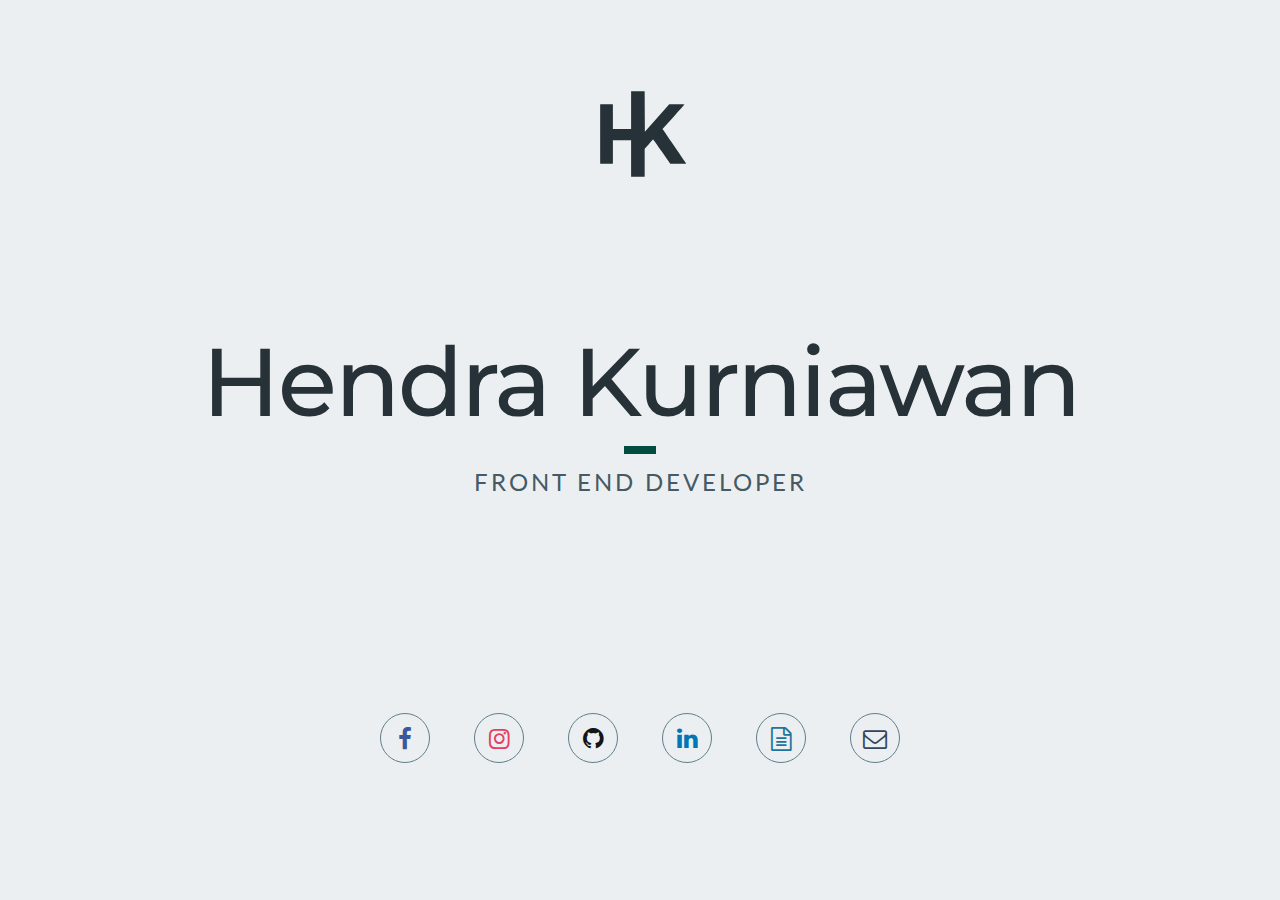
<file: index.html>
<!DOCTYPE html>
<html lang="en">
<head>
  <meta charset="UTF-8">
  <meta name="viewport" content="width=device-width, initial-scale=1.0">
  <meta http-equiv="X-UA-Compatible" content="ie=edge">
  <meta http-equiv="Content-Type" content="text/html; charset=utf-8">
  <meta name="twitter:card" content="summary">
  <meta name="twitter:site" content="@themcmxciv">
  <meta name="twitter:title" content="Hendra Kurniawan - Front End Developer">
  <meta name="twitter:description" content="">
  <meta name="twitter:creator" content="@themcmxciv">
  <meta name="twitter:image" content="http://www.hendrakurniawan.com/twitter-image.png">

  <meta property="og:title" content="Hendra Kurniawan - Front End Developer" />
  <meta property="og:type" content="article" />
  <meta property="og:url" content="http://www.hendrakurniawan.com/" />
  <meta property="og:image" content="http://hendrakurniawan.com/og-image.png" />
  <meta property="og:description" content="" />
  <meta property="og:site_name" content="hendrakurniawan.com" />
  <title>Hendra Kurniawan - Front End Developer</title>
  <link rel="icon" href="favicon.gif" type="image/gif">
  <link href="https://fonts.googleapis.com/css?family=Lato|Montserrat:500" rel="stylesheet">
  <link rel="stylesheet" href="style.css">
</head>
<body>
  <header>
    <div>
      <img src="logo.svg" alt="">
    </div>
  </header>
  <section>
    <div>
      <h1>Hendra Kurniawan</h1>
      <hr>
      <h3>FRONT END DEVELOPER</h3>
    </div>
  </section>
  <footer>
    <div>
      <ul>
        <li>
          <a href="https://facebook.com/themcmxciv" target="_blank" class="icon-facebook tooltip">
            <span class="tooltip-text">Facebook</span>
          </a>
        </li>
        <li>
          <a href="https://instagram.com/themcmxciv" target="_blank" class="icon-instagram tooltip">
            <span class="tooltip-text">Instagram</span>
          </a>
        </li>
        <li>
          <a href="https://github.com/themcmxciv" target="_blank" class="icon-github tooltip">
            <span class="tooltip-text">Github</span>
          </a>
        </li>
        <li>
          <a href="https://www.linkedin.com/in/hendra-kurniawan-022892b4" target="_blank" class="icon-linkedin tooltip">
            <span class="tooltip-text">Linkedin</span>
          </a>
        </li>
        <li>
          <a href="https://drive.google.com/file/d/0B1-Y262t4qReRXdpZFpYdXRqSk0/view?usp=sharing" target="_blank" class="icon-resume tooltip">
            <span class="tooltip-text">Resume</span>
          </a>
        </li>
        <li>
          <a href="mailto:i@hendrakurniawan?Subject?=Hello%20Hendra" target="_top" class="icon-mail tooltip">
            <span class="tooltip-text">Mail</span>
          </a>
        </li>
      </ul>
    </div>
  </footer>
  <script src="mine.js"></script>
</body>
</html>
</file>
<file: style.css>
@font-face {
  font-family: 'fontello';
  src: url('font/fontello.eot?22823204');
  src: url('font/fontello.eot?22823204#iefix') format('embedded-opentype'),
       url('font/fontello.woff2?22823204') format('woff2'),
       url('font/fontello.woff?22823204') format('woff'),
       url('font/fontello.ttf?22823204') format('truetype'),
       url('font/fontello.svg?22823204#fontello') format('svg');
  font-weight: normal;
  font-style: normal;
}

html, body {
  width: 100%;
  height: 100%;
  line-height: 1;
  font-family: Lato, sans-serif;
  background: #eceff1;
  margin: 0;
  overflow: hidden;
}

h1, h3 {
  font-weight: normal;
  line-height: 1;
  margin: 0;
}

h1 {
  color: #263238;
  font-size: 96px;
  font-family: Montserrat;
  font-weight: 500;
  letter-spacing: -2px;
}

h3 {
  color: #455a64;
  font-family: Lato;
  font-size: 24px;
  letter-spacing: 3px;
}

header, section, footer {
  position: relative;
}

header div, section div, footer div {
  position: absolute;
  width: 100%;
  top: 50%;
  left: 50%;
  transform: translate(-50%, -50%);
  text-align: center;
}

header {
  height: 30%;
}

header img {
  width: 100px;
  height: 100px;
}

section {
  height: 40%;
}

section div, footer div {
  top: 40%;
}

section hr {
  width: 32px;
  height: 8px;
  background: #004d40;
  border: none;
  margin: 16px auto;
}

footer {
  height: 30%;
}

footer ul {
  list-style: none;
  margin: 0 auto;
  padding: 0;
}

footer ul li {
  display: inline-block;
  width: 48px;
  height: 48px;
  border: 1px solid #607d8b;
  border-radius: 50%;
  margin-right: 40px;
  transition: all ease .3s;
}

footer ul li:last-child {
  margin-right: 0;
}

footer ul li:hover {
  border-color: #eceff1;
}

footer ul li a {
  display: block;
  font-size: 24px;
  line-height: 48px;
  text-decoration: none;
  border-radius: 50%;
  transition: all ease .3s;
}

footer ul li a span {
  font-size: 12px;
  line-height: 16px;
}

.icon-facebook {
  color: #3b5999;
}

.icon-facebook:hover {
  background: #3b5999;
}

.icon-instagram {
  color: #e4405f;
}

.icon-instagram:hover {
  background: #e4405f;
}

.icon-github {
  color: #131418;
}

.icon-github:hover {
  background: #131418;
}

.icon-linkedin {
  color: #0077B5;
}

.icon-linkedin:hover {
  background: #0077B5;
}

.icon-mail {
  color: #34465d;
}

.icon-mail:hover {
  background: #34465d;
}

.icon-resume {
  color: #21759b;
}

.icon-resume:hover {
  background: #21759b;
}

[class^="icon-"]:hover, [class*=" icon-"]:hover {
  color: #eceff1;
}

[class^="icon-"]:before, [class*=" icon-"]:before {
  font-family: "fontello";
  font-style: normal;
  font-weight: normal;
  speak: none;
 
  display: inline-block;
  text-decoration: inherit;
  width: 1em;
  margin-right: .2em;
  text-align: center;
  /* opacity: .8; */
 
  /* For safety - reset parent styles, that can break glyph codes*/
  font-variant: normal;
  text-transform: none;
 
  /* fix buttons height, for twitter bootstrap */
  line-height: 1em;
 
  /* Animation center compensation - margins should be symmetric */
  /* remove if not needed */
  margin-left: .2em;
 
  /* you can be more comfortable with increased icons size */
  /* font-size: 120%; */
 
  /* Font smoothing. That was taken from TWBS */
  -webkit-font-smoothing: antialiased;
  -moz-osx-font-smoothing: grayscale;
 
  /* Uncomment for 3D effect */
  /* text-shadow: 1px 1px 1px rgba(127, 127, 127, 0.3); */
}
 
.icon-mail:before { content: '\e800'; } /* '' */
.icon-facebook:before { content: '\f09a'; } /* '' */
.icon-github:before { content: '\f09b'; } /* '' */
.icon-linkedin:before { content: '\f0e1'; } /* '' */
.icon-resume:before { content: '\f0f6'; } /* '' */
.icon-instagram:before { content: '\f16d'; } /* '' */

.tooltip {
  position: relative;
  display: block;
}

.tooltip .tooltip-text {
  visibility: hidden;
  width: 100px;
  background-color: #455A64;
  color: #eceff1;
  text-align: center;
  border-radius: 3px;
  padding: 4px 0;
  position: absolute;
  z-index: 1;
  top: 150%;
  left: 50%;
  margin-left: -50px;
  opacity: 0;
  transition: all ease .3s;
}

.tooltip .tooltip-text::after {
  content: "";
  position: absolute;
  bottom: 100%;
  left: 50%;
  margin-left: -5px;
  border-width: 5px;
  border-style: solid;
  border-color: transparent transparent #455A64 transparent;
}

.tooltip:hover .tooltip-text {
  visibility: visible;
  opacity: 1;
}

@media screen and (min-width: 1450px) {
  header img {
    width: 100px;
    height: 100px;
  }

  h1 {
    font-size: 108px;
  }

  h3 {
    font-size: 32px;
  }

  footer ul li {
    width: 48px;
    height: 48px;
    margin-right: 48px;
  }

  footer ul li a {
    font-size: 28;
    line-height: 48px;
  }
}

@media screen and (max-width: 1024px) {
  header img {
    width: 88px;
    height: 88px;
  }

  h1 {
    font-size: 84px;
  }

  h3 {
    font-size: 21px;
  }

  footer ul li {
    width: 38px;
    height: 38px;
    margin-right: 35px;
  }

  footer ul li a {
    font-size: 21px;
    line-height: 38px;
  }
}

@media screen and (max-width: 768px) {
  header img {
    width: 76px;
    height: 76px;
  }

  h1 {
    font-size: 72px;
  }
  
  section hr {
    width: 24px;
    height: 6px;
  }

  h3 {
    font-size: 18px;
  }

  footer ul li {
    width: 36px;
    height: 36px;
    border: none;
    margin-right: 30px;
  }

  footer ul li a {
    font-size: 18px;
    line-height: 36px;
  }

  .icon-facebook {
    color: #eceff1;
    background: #3b5999;
  }

  .icon-instagram {
    color: #eceff1;
    background: #e4405f;
  }
  
  .icon-github {
    color: #eceff1;
    background: #131418;
  }
  
  .icon-linkedin {
    color: #eceff1;
    background: #0077B5;
  }
  
  .icon-mail {
    color: #eceff1;
    background: #34465d;
  }
  
  .icon-resume {
    color: #eceff1;
    background: #21759b;
  }

  .tooltip .tooltip-text {
    visibility: visible;
    opacity: 1;
    background: none;
    color: #455a64;
    top: 110%;
  }

  .tooltip .tooltip-text::after {
    display: none;
  }
}

@media screen and (max-width: 480px) {
  header img {
    width: 48px;
    height: 48px;
  }

  h1 {
    font-size: 40px;
  }

  h3 {
    font-size: 16px;
  }

  footer div {
    top: auto;
    bottom: 10%;
  }

  footer ul li {
    width: 32px;
    height: 32px;
    margin-right: 24px;
  }

  footer ul li a {
    font-size: 16px;
    line-height: 32px;
  }
}

@media screen and (max-width: 740px) and (orientation: landscape) {
  header img {
    width: 48px;
    height: 48px;
  }

  h1 {
    font-size: 64px;
  }
}

@media screen and (max-width: 570px) and (orientation: landscape) {
  h1 {
    font-size: 56px;
  }
}

@media screen and (max-width: 380px) {
  h1 {
    font-size: 36px;
  }

  h3 {
    font-size: 14px;
  }

  footer ul li {
    margin-right: 22px;
  }
}

@media screen and (max-width: 320px) {
  footer ul li {
    margin-right: 14px;
  }

  .tooltip .tooltip-text {
    font-size: 10px;
  }
}
</file>
